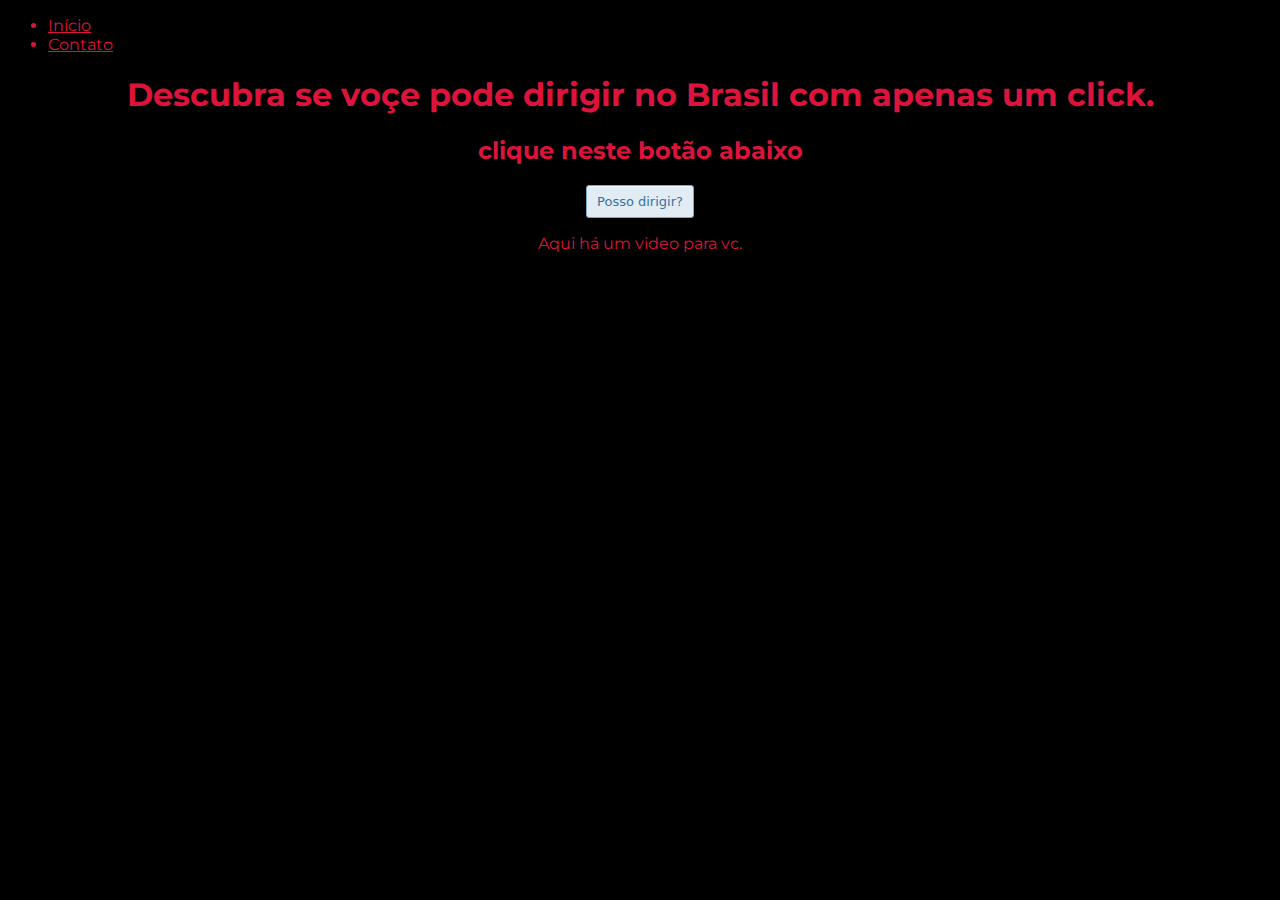
<file: index.html>
<!DOCTYPE html>
<html lang="en">

<head>
    <link rel="preconnect" href="https://fonts.googleapis.com">
    <link rel="preconnect" href="https://fonts.gstatic.com" crossorigin>
    <link href="https://fonts.googleapis.com/css2?family=Montserrat:wght@300&display=swap" rel="stylesheet">
    <link rel="stylesheet" type="text/css" href="style.css">
    <script src="script.js"></script>
    <meta charset="UTF-8">
    <meta http-equiv="X-UA-Compatible" content="IE=edge">
    <meta name="viewport" content="width=device-width, initial-scale=1.0">
    <title>início</title>
</head>

<body>
    <nav>
        <ul>
            <li>
                <a href="index.html"style="color: crimson;">Início</a>
            </li>
            <li>
                <a href="contact.html" style="color: crimson;">Contato</a>
            </li>
        </ul>

    </nav>
    <div class="container">
        <h1>Descubra se voçe pode dirigir no Brasil com apenas um click.</h1>
        <h2>clique neste botão abaixo</h2>
        <button class="button-8" role="button" onclick="dirigir()">Posso dirigir?</button>
        <p>Aqui há um video para vc.</p>
        <div class="video" >
            <iframe width="1863" height="770" src="https://www.youtube.com/embed/6Mqidy1Pn_4" title="APRENDA A DIRIGIR EM 10 MINUTOS! PASSO A PASSO!" frameborder="0"
            allow="accelerometer; autoplay; clipboard-write; encrypted-media; gyroscope; picture-in-picture" allowfullscreen>
           </iframe>
        </div>
    </div>

</body>

</html>
</file>
<file: style.css>
div {
  font-family: 'Montserrat', sans-serif;
}

body {
  color: crimson;
  background-color: black;
}

 button {
  border: 10px;
}

.container {
  text-align: center;
  
}

body {
  font-family: 'Montserrat', sans-serif;
  color: crimson;
}

.button-8 {
  background-color: #e1ecf4;
  border-radius: 3px;
  border: 1px solid #7aa7c7;
  box-shadow: rgba(255, 255, 255, .7) 0 1px 0 0 inset;
  box-sizing: border-box;
  color: #39739d;
  cursor: pointer;
  display: inline-block;
  font-family: -apple-system,system-ui,"Segoe UI","Liberation Sans",sans-serif;
  font-size: 13px;
  font-weight: 400;
  line-height: 1.15385;
  margin: 0;
  outline: none;
  padding: 8px .8em;
  position: relative;
  text-align: center;
  text-decoration: none;
  user-select: none;
  -webkit-user-select: none;
  touch-action: manipulation;
  vertical-align: baseline;
  white-space: nowrap;
}

.button-8:hover,
.button-8:focus {
  background-color: #b3d3ea;
  color: #2c5777;
}

.button-8:focus {
  box-shadow: 0 0 0 4px rgba(0, 149, 255, .15);
}

.button-8:active {
  background-color: #a0c7e4;
  box-shadow: none;
  color: #2c5777;
}

iframe {
  margin-top: 10px;
  width: 1000px;
  height:  600px;
}
</file>
